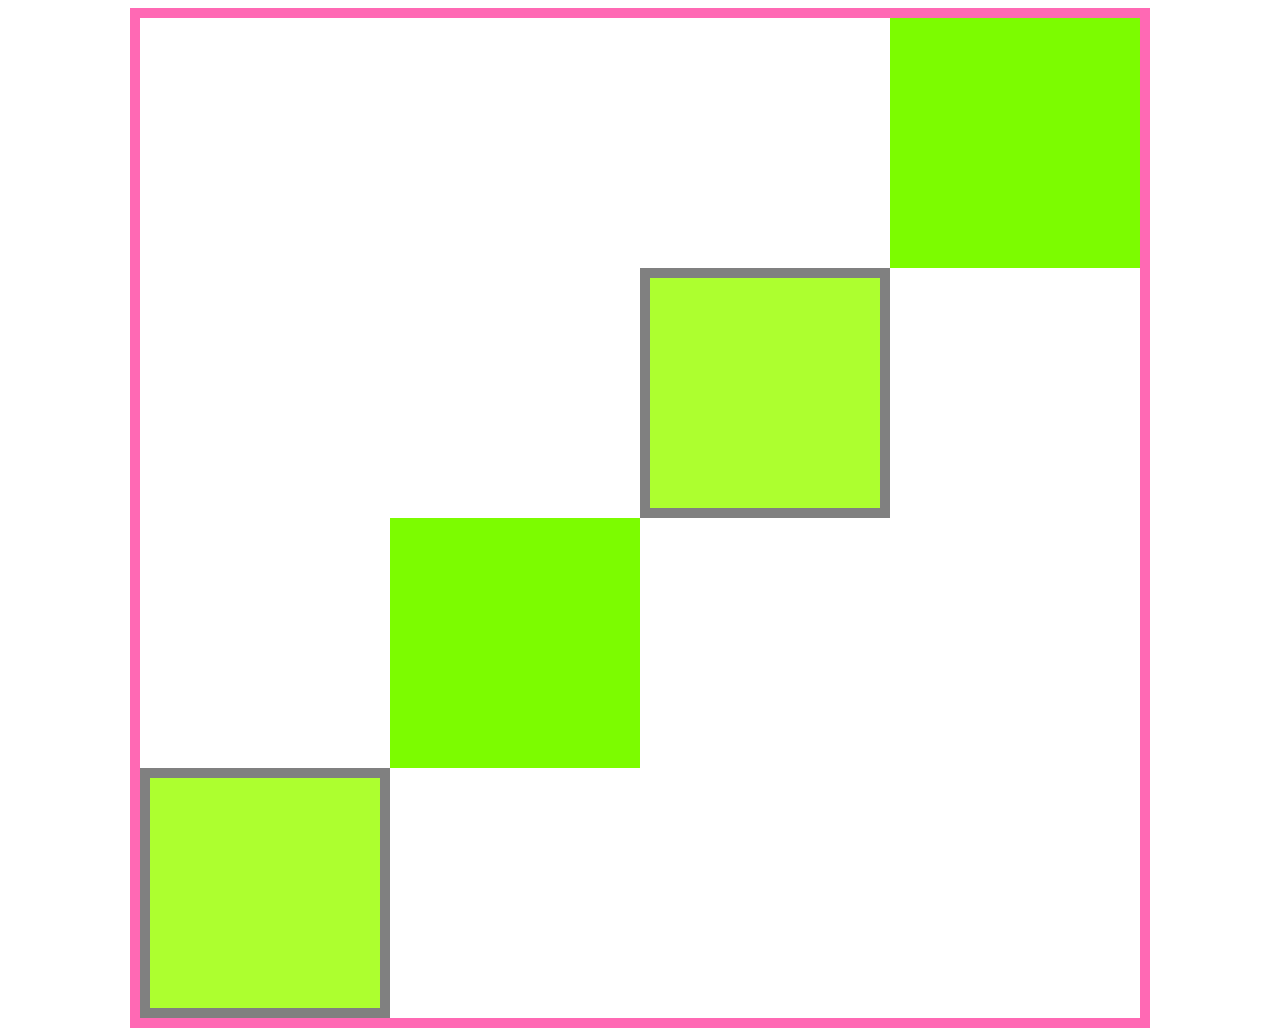
<file: index.html>
<!DOCTYPE html>
<html lang="en">
  <head>
    <meta charset="UTF-8" />
    <meta http-equiv="X-UA-Compatible" content="IE=edge" />
    <meta name="viewport" content="width=device-width, initial-scale=1.0" />
    <title>Box Model Stairways</title>
    <link rel="stylesheet" href="styles.css" />
  </head>
  <body>
    <main class="container">
      <div class="firstBox"></div>
      <div class="secondBox"></div>
      <div class="thirdBox"></div>
      <div class="fourthBox"></div>
      <!-- <footer>Adem &copy; DCI May 2021</footer> -->
    </main>
  </body>
</html>
</file>
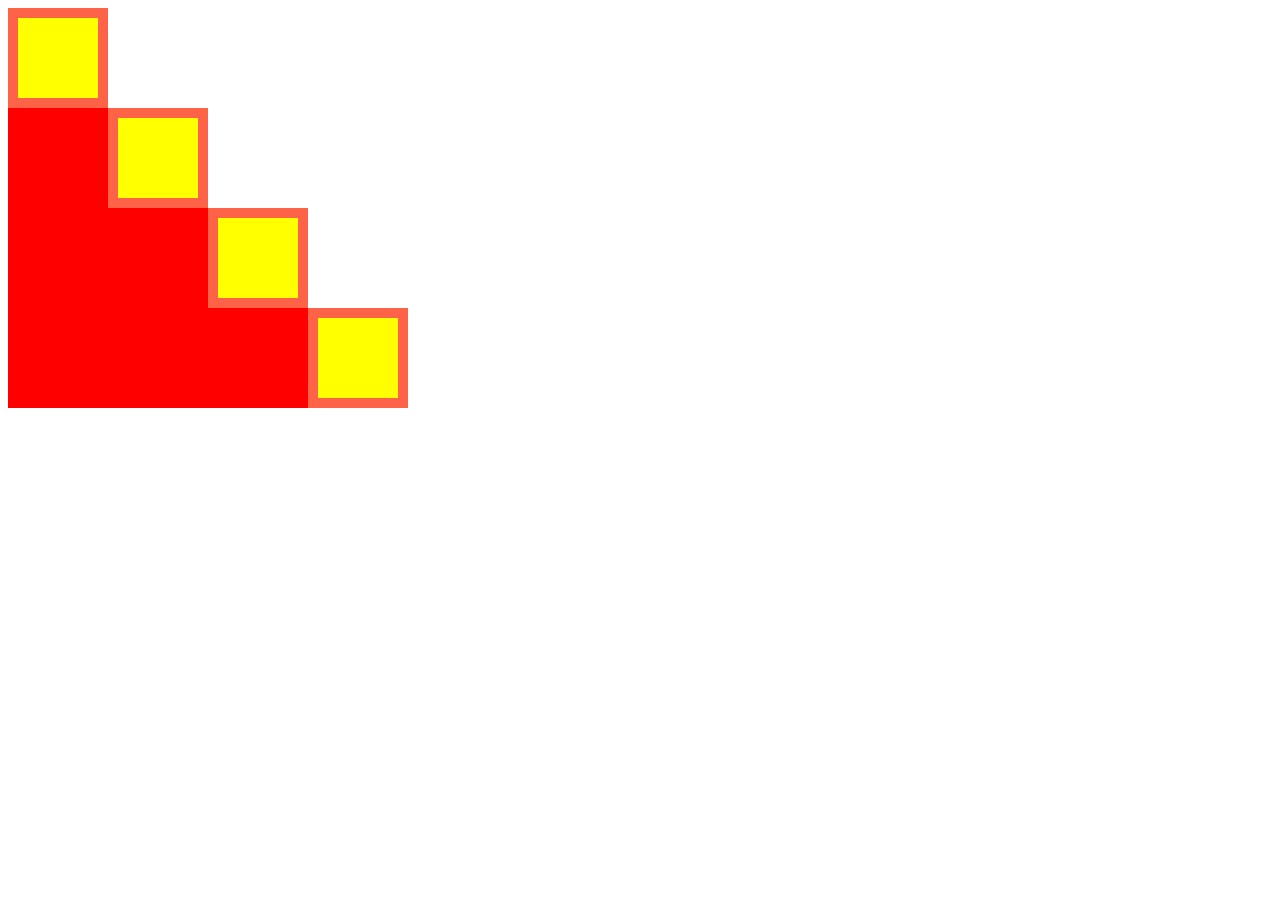
<file: index2.html>
<!DOCTYPE html>
<html lang="en">
  <head>
    <meta charset="UTF-8" />
    <meta http-equiv="X-UA-Compatible" content="IE=edge" />
    <meta name="viewport" content="width=device-width, initial-scale=1.0" />
    <title>Document</title>
    <link rel="stylesheet" href="styles2.css" />
  </head>

  <body>
    <main class="container">
      <div class="firstBox">
        <div></div>
      </div>
      <div class="secondBox">
        <div></div>
      </div>
      <div class="thirdBox">
        <div></div>
      </div>
      <div class="fourthBox">
        <div></div>
      </div>
    </main>
  </body>
</html>
</file>
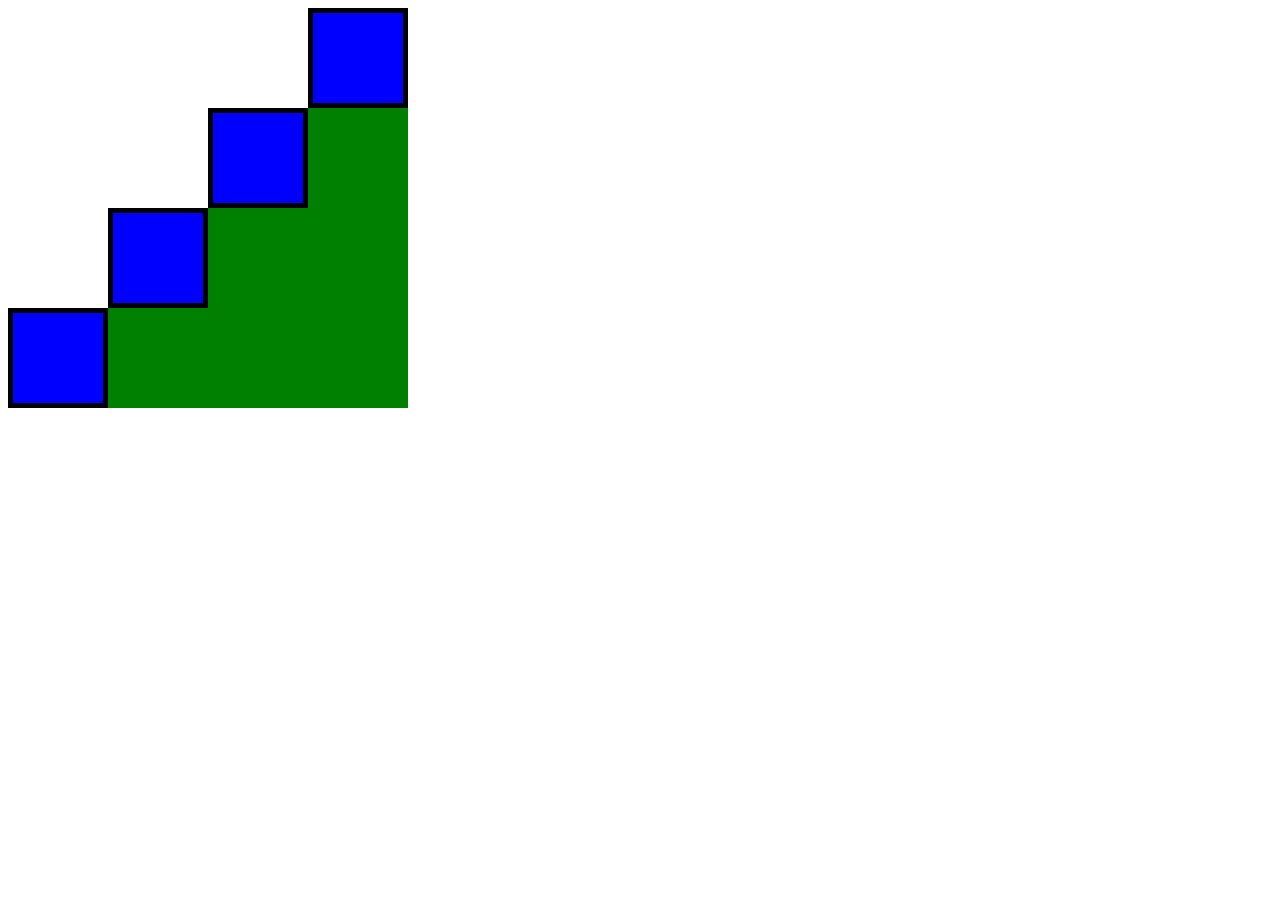
<file: index3.html>
<!DOCTYPE html>
<html lang="en">
  <head>
    <meta charset="UTF-8" />
    <meta http-equiv="X-UA-Compatible" content="IE=edge" />
    <meta name="viewport" content="width=device-width, initial-scale=1.0" />
    <title>Staircase3</title>
    <link rel="stylesheet" href="styles3.css" />
  </head>
  <body>
    <main class="container">
      <div class="d1">
        <div></div>
      </div>
      <div class="d2">
        <div></div>
      </div>
      <div class="d3">
        <div></div>
      </div>
      <div class="d4">
        <div></div>
      </div>
    </main>
  </body>
</html>
</file>
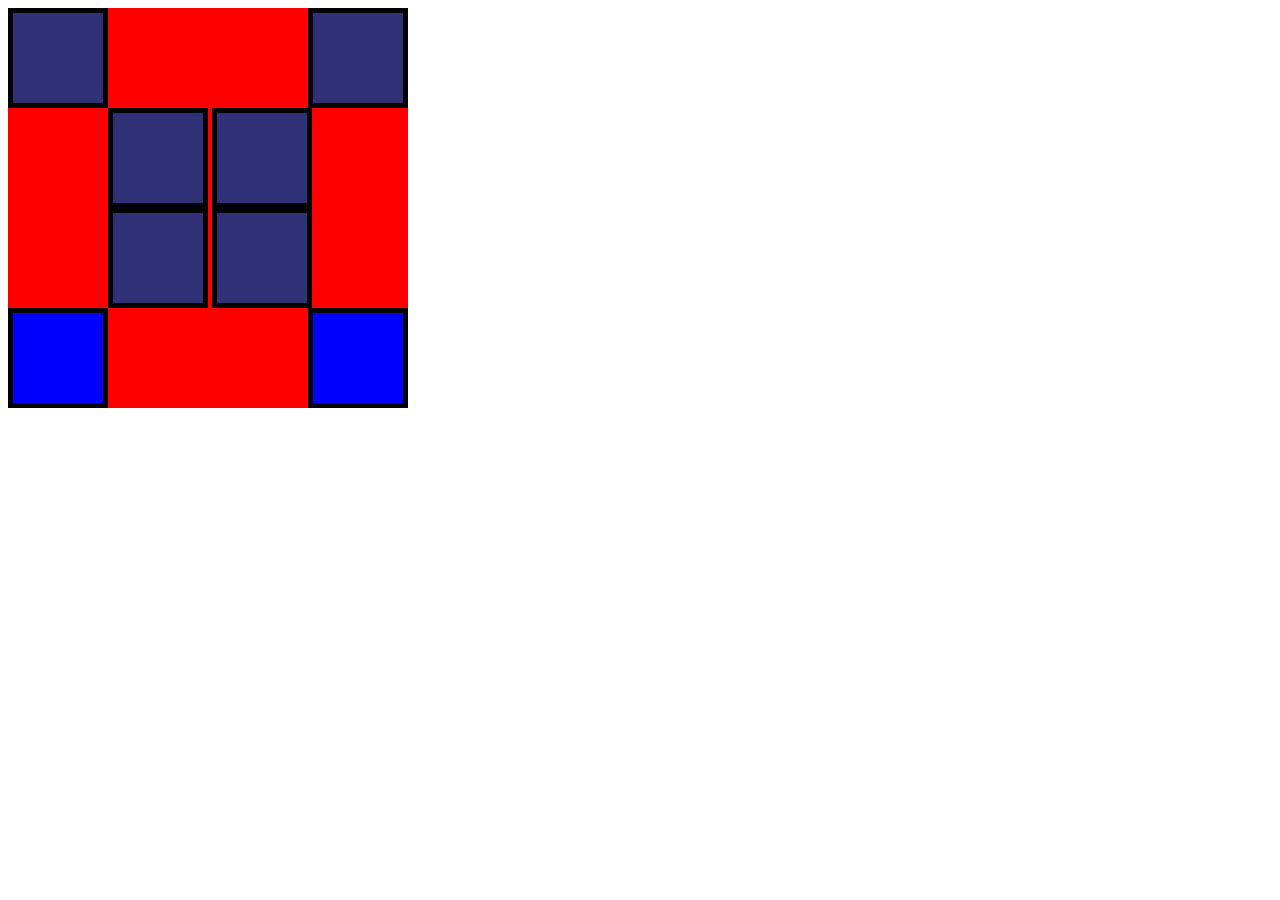
<file: index4.html>
<!DOCTYPE html>
<html lang="en">
  <head>
    <meta charset="UTF-8" />
    <meta http-equiv="X-UA-Compatible" content="IE=edge" />
    <meta name="viewport" content="width=device-width, initial-scale=1.0" />
    <title>Document</title>
    <link rel="stylesheet" href="styles4.css" />
  </head>
  <body>
    <main class="container">
      <div class="d1">
        <div class="d11"></div>
        <div class="d12"></div>
      </div>
      <div class="d2">
        <div class="d21"></div>
        <div class="d22"></div>
      </div>
      <div class="d3">
        <div class="d31"></div>
        <div class="d32"></div>
      </div>
      <div class="d4">
        <div class="d41"></div>
        <div class="d42"></div>
      </div>
    </main>
  </body>
</html>
</file>
<file: styles.css>
.container{
    box-sizing: border-box;
    border: 10px solid hotpink;
    margin:0 auto;
    width: 1020px;
    height: 1020px;
    

}

.firstBox{
    width:250px;
    box-sizing: border-box;
    height: 250px;
    background-color: lawngreen;
    margin-left: 75%;
}

.secondBox{
   box-sizing:border-box;
   border: 10px solid gray; 
   width: 250px;
   height: 250px;
   background-color: greenyellow;
   margin-left: 50% ;
}

.thirdBox{
    box-sizing: border-box;
    width: 250px;
    box-sizing: border-box;
    height: 250px;
    background-color: lawngreen;
    margin-left: 25%;

}
.fourthBox{
    box-sizing:border-box;
    border: 10px solid gray; 
    width: 250px;
    height: 250px;
    background-color: greenyellow;
    
 }
</file>
<file: styles2.css>
.container div{
    box-sizing: border-box;
    height: 100px;
    background-color: red;
}
 .firstBox{

 width: 100px;
    
}

.secondBox{
    width: 200px;
    padding-left:100px;
  
}
.thirdBox{
    width: 300px;
    padding-left: 200px;
}
.fourthBox{
    width: 400px;
    padding-left: 300px;
}

.firstBox div, .secondBox div, .thirdBox div, .fourthBox div{
    box-sizing: border-box;
    border: 10px solid tomato;
    width: 100px;
    background-color: yellow;
}
</file>
<file: styles3.css>
.container{
    width: 400px;
    height:400px;
}
.container div{
    box-sizing:border-box;
    height: 100px;
    background-color: green;
}
.d1{
    width: 100px;
    margin-left: 300px;
  
}
.d2{
    width: 200px;
    margin-left: 200px;
}
.d3{
    width: 300px;
    margin-left: 100px;
}

.d1 div,.d2 div,.d3 div,.d4 div{
    border: 5px solid black;
    background-color: blue;
    width: 100px;

}
</file>
<file: styles4.css>
.container{
    width: 400px;
    height: 400px;
    background-color: red;

}

.container div{
    box-sizing: border-box;
    height: 100px;
    
   
    
}

.d11, .d12{
    border: 5px solid black;
    width: 100px;
    background-color: rgb(48, 48, 119);
    display: inline-block;
    
   
}
.d12{
  float: right;
}
.d21, .d22{
    border: 5px solid black;
    width: 100px;
    background-color: rgb(48, 48, 119);
    display: inline-block;
}
.d21{
    margin-left:  100px;
}
.d31, .d32{
    box-sizing: border-box;
    border: 5px solid black;
    width: 100px;
    background-color: rgb(48, 48, 119);
    display: inline-block;
}
.d31{
    margin-left:  100px;
}

.d41,.d42{

    border: 5px solid black;
width: 100px;
background-color: blue;
display: inline-block;

}
.d42{
    float:right;
}
</file>
